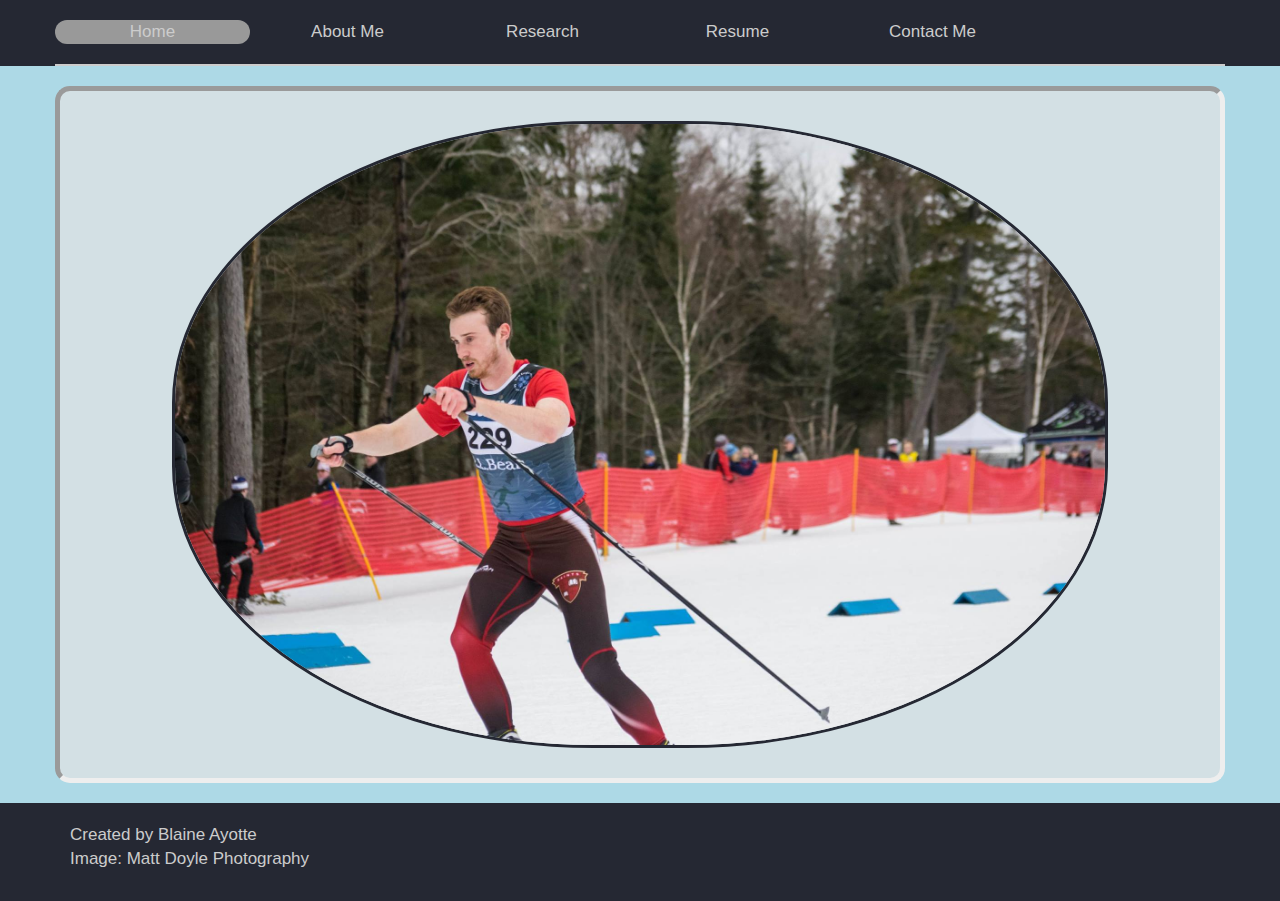
<file: index.html>
<!doctype html>
<html>

  <head>
    <meta charset="utf-8">
    <title>Blaine Ayotte</title>
    <link rel="stylesheet" href="style.css"/>
    <link rel="stylesheet" href="https://maxcdn.bootstrapcdn.com/bootstrap/3.3.6/css/bootstrap.min.css"/>
  </head>
  <body>
    <div class="upperBar">
	  <header class="container">
        <div class="row">
          <div class="menu">
            <div class="col-sm-2 col-md-2 dropdown selected">
              <a href="index.html">Home</a>
            </div>
            <div class="col-sm-2 col-md-2">
              <a href="aboutMe.html" class="dropdown-toggle">About Me</a>
            </div>
                        <div class="col-sm-2 col-md-2 dropdown">
              <a href="Research.html" class="dropdown-toggle">Research</a>
            </div>
            <div class="col-sm-2 col-md-2 dropdown">
              <a href="Resume.html" class="dropdown-toggle">Resume</a>
            </div>
            <div class="col-sm-2 col-md-2">
              <a href="contactMe.html">Contact Me</a>
            </div>
          </div>
        </div>
      </header>
    </div>

    <div class="outline centerize" >
      <section class="container topBodyBorder">
        <div class="row">
          <p></p>
        </div>
      </section>

       <section class="container">
        <div class="row bodyElement">
          <div class="col-sm-1 col-md-1"></div>
          <div class="col-sm-10 col-md-10">
            <img class="homePicture" src="BlaineAyotte.jpg" width="100%" height="100%" alt="Image Not Displaying"/>
          </div>
        </div>
      </section>



      <section class="container bottomBodyBorder">
        <div class="row">
          <p></p>
        </div>
      </section>
    </div>

    <div class="lowerBar">
      <footer class="container">
        <div class="row">
          <p class="col-sm-4">Created by Blaine Ayotte<br>Image: Matt Doyle Photography</p>
        </div>
      </footer>
    </div>

    <script src="https://code.jquery.com/jquery-2.2.3.min.js"></script>
    <script src="app.js"></script>
  </body>

</html>
</file>
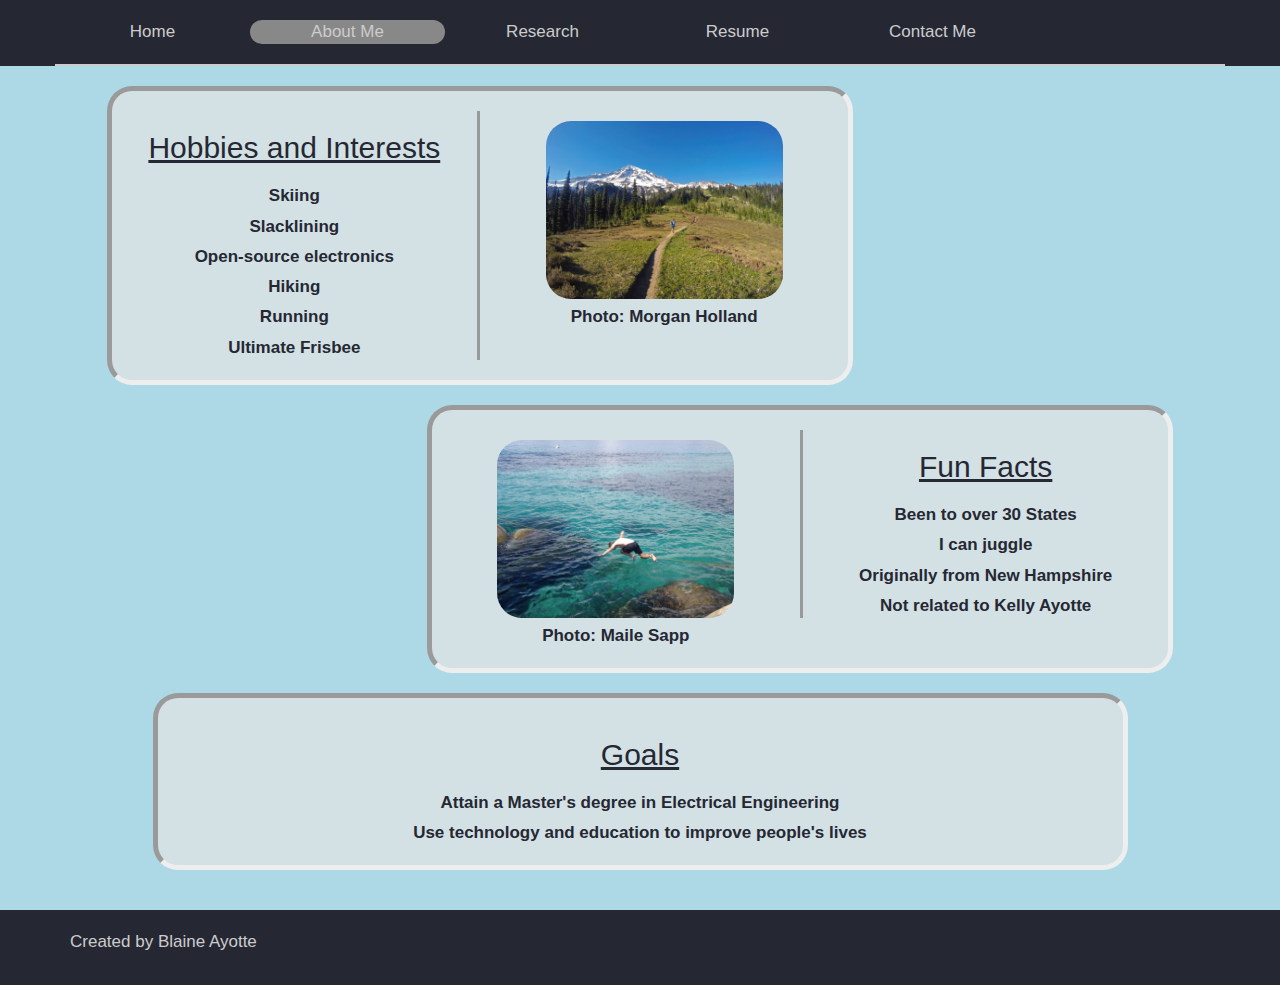
<file: aboutMe.html>
<!doctype html>
<html>

  <head>
    <meta charset="utf-8">
    <title>Blaine Ayotte - About Me</title>
    <link rel="stylesheet" href="styleAboutMe.css"/>
    <link rel="stylesheet" href="https://maxcdn.bootstrapcdn.com/bootstrap/3.3.6/css/bootstrap.min.css"/>
  </head>
  <body>
   <div class="upperBar">
      <header class="container">
        <div class="row">
          <div class="menu">
            <div class="col-sm-2 col-md-2">
              <a href="index.html">Home</a>
            </div>
            <div class="col-sm-2 col-md-2 dropdown selected">
              <a href="aboutMe.html" class="dropdown-toggle">About Me</a>
            </div>
                        <div class="col-sm-2 col-md-2 dropdown">
              <a href="Research.html" class="dropdown-toggle">Research</a>
            </div>
            <div class="col-sm-2 col-md-2 dropdown">
              <a href="Resume.html" class="dropdown-toggle">Resume</a>
            </div>
            <div class="col-sm-2 col-md-2">
              <a href="contactMe.html">Contact Me</a>
            </div>
          </div>
        </div>
      </header>
    </div>
    <div class="outline centerize" >

      <section class="container-fluid">
        <div class="row">
          <div class="col-sm-1 col-md-1"></div>
          <div class="col-sm-7 col-md-7">
            <div class="row bodyElement">
              <div class="col-sm-6 col-md-6 leftSideBorder">
                <h2>Hobbies and Interests</h2>
                <li>Skiing</li>
				<li>Slacklining</li>
				<li>Open-source electronics</li>				
                <li>Hiking</li>
                <li>Running</li>
				<li>Ultimate Frisbee</li>
                
              </div>
              <div class="col-sm-6 col-md-6 leftSide">
                <img src="Rainier.jpg" width="70%"/>
				<li>Photo: Morgan Holland</li>
              </div>
            </div>
          </div>
        </div>
      </section>

      <section class="container-fluid">
        <div class="row">
          <div class="col-sm-4 col-md-4"></div>
          <div class="col-sm-7 col-sm-7">
            <div class="row bodyElement">
              <div class="col-sm-6 col-md-6">
                <img src="slacklining.jpg" width="70%" height="100%"/>
				<li>Photo: Maile Sapp</li>
              </div>
              <div class="col-sm-6 col-md-6 rightSideBorder">
                <h2>Fun Facts</h2>
				<li>Been to over 30 States</li>
                <li>I can juggle</li>
                <li>Originally from New Hampshire</li>
                <li>Not related to Kelly Ayotte</li>
				
              </div>
            </div>
          </div>
        </div>
      </section>

      <section class="container">
        <div class="row">
          <div class="col-sm-1 col-md-1"></div>
          <div class="col-sm-10 col-sm-10">
            <div class="row bodyElement">
              <div class="col-sm-1 col-md-1"></div>
              <div class="col-sm-10 col-md-10">
                <h2>Goals</h2>
                <li>Attain a Master's degree in Electrical Engineering</li>
                <li>Use technology and education to improve people's lives</li>
              </div>
            </div>
          </div>
        </div>
      </section>
    </div>

    <div class="lowerBar">
      <footer class="container">
        <div class="row">
          <p class="col-sm-4">Created by Blaine Ayotte<br>
		 </div>
      </footer>
    </div>

    <script src="https://code.jquery.com/jquery-2.2.3.min.js"></script>
    <script src="app.js"></script>
  </body>

</html>
</file>
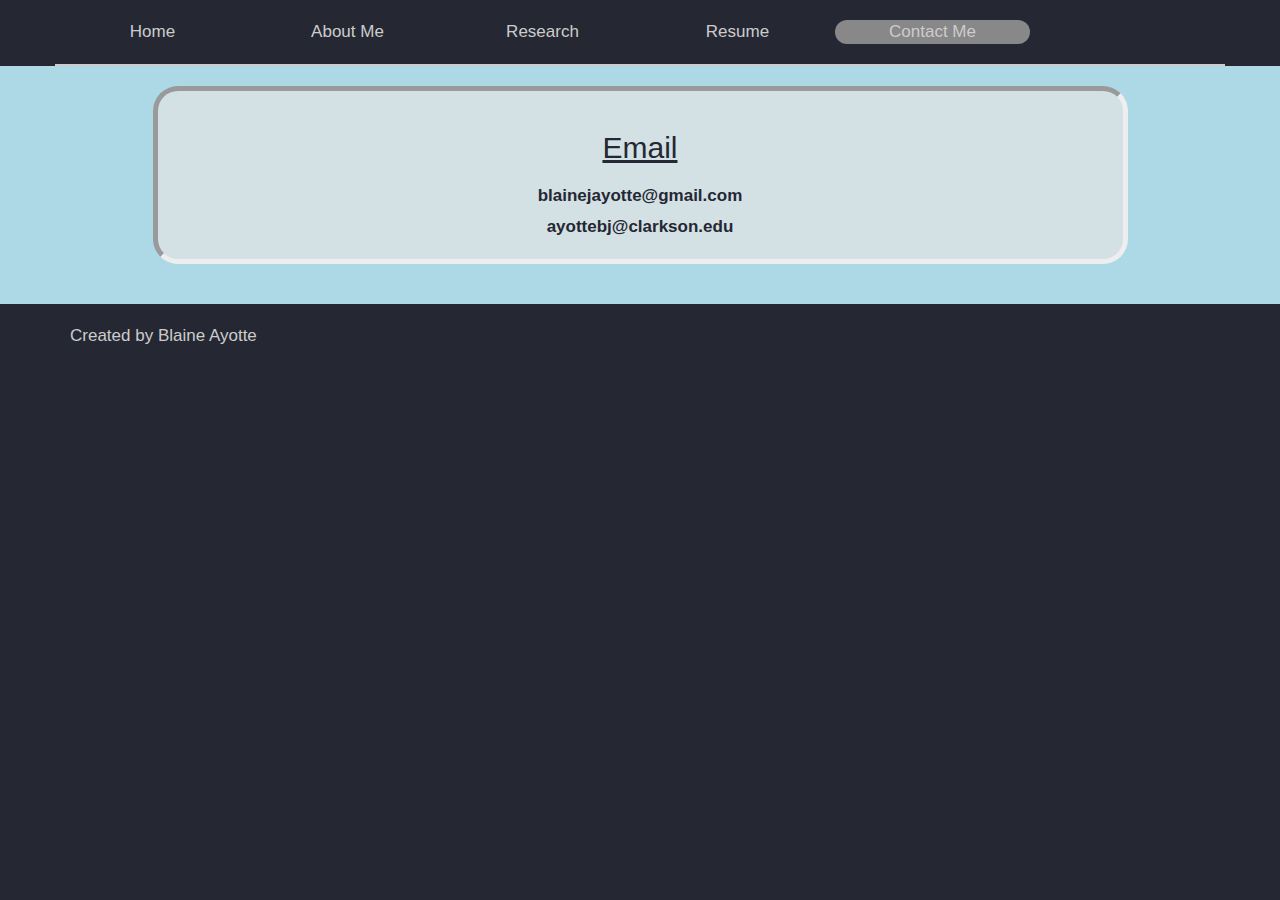
<file: contactMe.html>
<!doctype html>
<html>

  <head>
    <meta charset="utf-8">
    <title>Blaine Ayotte - Contact Me</title>
    <link rel="stylesheet" href="styleAboutMe.css"/>
    <link rel="stylesheet" href="https://maxcdn.bootstrapcdn.com/bootstrap/3.3.6/css/bootstrap.min.css"/>
  </head>
  <body>
   <div class="upperBar">
	  <header class="container">
        <div class="row">
          <div class="menu">
            <div class="col-sm-2 col-md-2">
              <a href="index.html">Home</a>
            </div>
            <div class="col-sm-2 col-md-2 dropdown">
              <a href="aboutMe.html" class="dropdown-toggle">About Me</a>
            </div>
                        <div class="col-sm-2 col-md-2 dropdown">
              <a href="Research.html" class="dropdown-toggle">Research</a>
            </div>
            <div class="col-sm-2 col-md-2 dropdown">
              <a href="Resume.html" class="dropdown-toggle">Resume</a>
            </div>
            <div class="col-sm-2 col-md-2 dropdown selected">
              <a href="contactMe.html">Contact Me</a>
            </div>
          </div>
        </div>
      </header>
    </div>

    <div class="outline centerize" >
      <section class="container">
        <div class="row">
          <div class="col-sm-1 col-md-1"></div>
          <div class="col-sm-10 col-sm-10">
            <div class="row bodyElement">
              <div class="col-sm-1 col-md-1"></div>
              <div class="col-sm-10 col-md-10">
                <h2>Email</h2>
                <li>blainejayotte@gmail.com</li>
				<li>ayottebj@clarkson.edu</li>
              </div>
            </div>
          </div>
        </div>
      </section>
    </div>


    <div class="lowerBar">
      <footer class="container">
        <div class="row">
          <p class="col-sm-4">Created by Blaine Ayotte<br>
        </div>
      </footer>
    </div>
 
    <!-- <script src="https://code.jquery.com/jquery-2.2.3.min.js"></script> -->
    <!-- <script src="app.js"></script> -->
  </body>

</html>
</file>
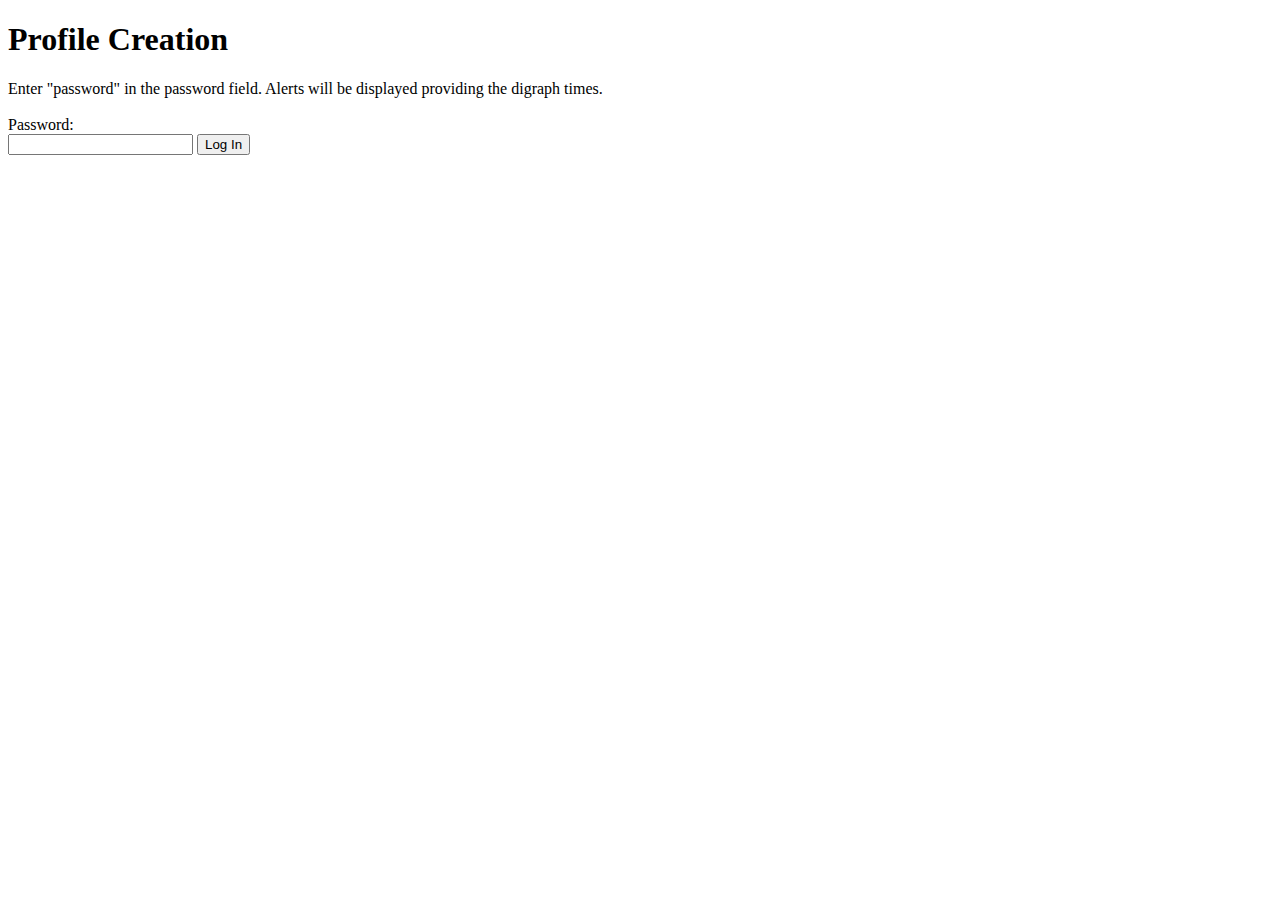
<file: create_profile.html>
<!doctype html>
<html>
      <section class="container">
        <div class="title">
          <h1>Profile Creation</h1>
        </div>
		
        <div class="container">
          <div class="container">
            <div class="pwd-step2">
              <div class="row">
                  <div class="col-sm-12">
                  </div>  
              </div>
			  Enter "password" in the password field. Alerts will be displayed providing the digraph times.
			  <br /> <br />
              <div class="step3-form-container">
                <div class="row">
                  <div class="col-sm-15">
                    <form class="form-horizontal step3Form" name="step2Form" autocomplete="off">
                      <div class="form-group row">
                        <label class="control-label col-sm-4" ></span>Password:</label>
                        <div class="col-sm-15 input-margin"> 
                          <input type="text" id="password" onkeydown = "keylogg(event, 0, 'password')" onkeyup = "keylogg(event, 1, 'password')">
						  <button type="button" title="Log In" onclick="my_function()">Log In</button>
						  <br /> <br /> 
                        </div>
                      </div>
                    </form>
					
					<script>
					var count = 0;
					function keylogg(event, downup, field) {
						//alert(count);
						var key = event.key;
						var press = downup;
						var d = {
						f:field,
						k:key,
						t:Date.now(),
						p:downup,
						};
						sessionStorage.setItem(count, JSON.stringify(d));
						count=count+1
					}
					
					function my_function() {
						var key_count=0;
						//alert(sessionStorage.length);
						//sessionStorage.clear();
						var template={};
						template["pa"]={"m":140,"v":40};
						template["as"]={"m":45,"v":20};
						template["ss"]={"m":165,"v":50};
						template["sw"]={"m":190,"v":25};
						template["wo"]={"m":125,"v":25};
						template["or"]={"m":90,"v":20};
						template["rd"]={"m":195,"v":20};
						var digraphs={};
						var i;
						var old = {};
						for (i = 0; i < sessionStorage.length; i++) {
							//alert(i);
							let data = JSON.parse(sessionStorage.getItem(i));
							if (data["p"] === 0){
								if (Object.keys(old).length!=0) {
									alert(old["k"]+data["k"]);
									alert(data["t"]-old["t"]);
									digraphs[old["k"]+data["k"]] = data["t"]-old["t"];
									old = data;
								}
								if (Object.keys(old).length===0) {
									old = data;
								}
							}
						}
						old={};
						var score=0;
						//alert('here1')
						for (var key in template) {
							if (key in digraphs) {
								key_count+=1;
								score+=Math.abs(template[key]["m"]-digraphs[key])/template[key]["v"];
								//alert(Math.abs(template[key]["m"]-digraphs[key])/template[key]["v"]);
							}
						}
						//alert(score)
						//alert(key_count);
						sessionStorage.clear();
						var valid = document.getElementById("password").value;
						
						localStorage.setItem('valid',valid);
						localStorage.setItem('score', score);
						localStorage.setItem('count', key_count);
						
						window.location.hash = 'reload';
						window.location.reload();
						//score=Math.round(localStorage.getItem('score') * 100) / 100;
						//alert(score);
						//document.getElementById('score').setAttribute("value", score);
						//document.getElementById('score').setAttribute("value", "type password exactly");
						//document.getElementById('password').value='';
						//key_count=0;
						//localStorage.removeItem('score');
						//alert("session cleared");	
					}
					
					//When the document has loaded, call the function
					document.addEventListener("DOMContentLoaded", function(event) { 
						if(window.location.hash == "#reload"){
							score=Math.round(localStorage.getItem('score') * 100) / 100;
							//alert(localStorage.getItem('count'));
							if (localStorage.getItem('count') === "7" && localStorage.getItem('valid')==="password") {
								if (score<10) {
									document.getElementById('score').setAttribute("value", score+"     access granted");
								} else {
								document.getElementById('score').setAttribute("value", score+"     access denied");
								}
							} else {
								document.getElementById('score').setAttribute("value", "N/A");
							}
							//alert("The Page has been reloaded!");
						}
					});
					</script>
					
                  </div>  
                </div>
              </div>
			  
			  
            </div>
          </div>
        </div>

      </section>
<html>
</file>
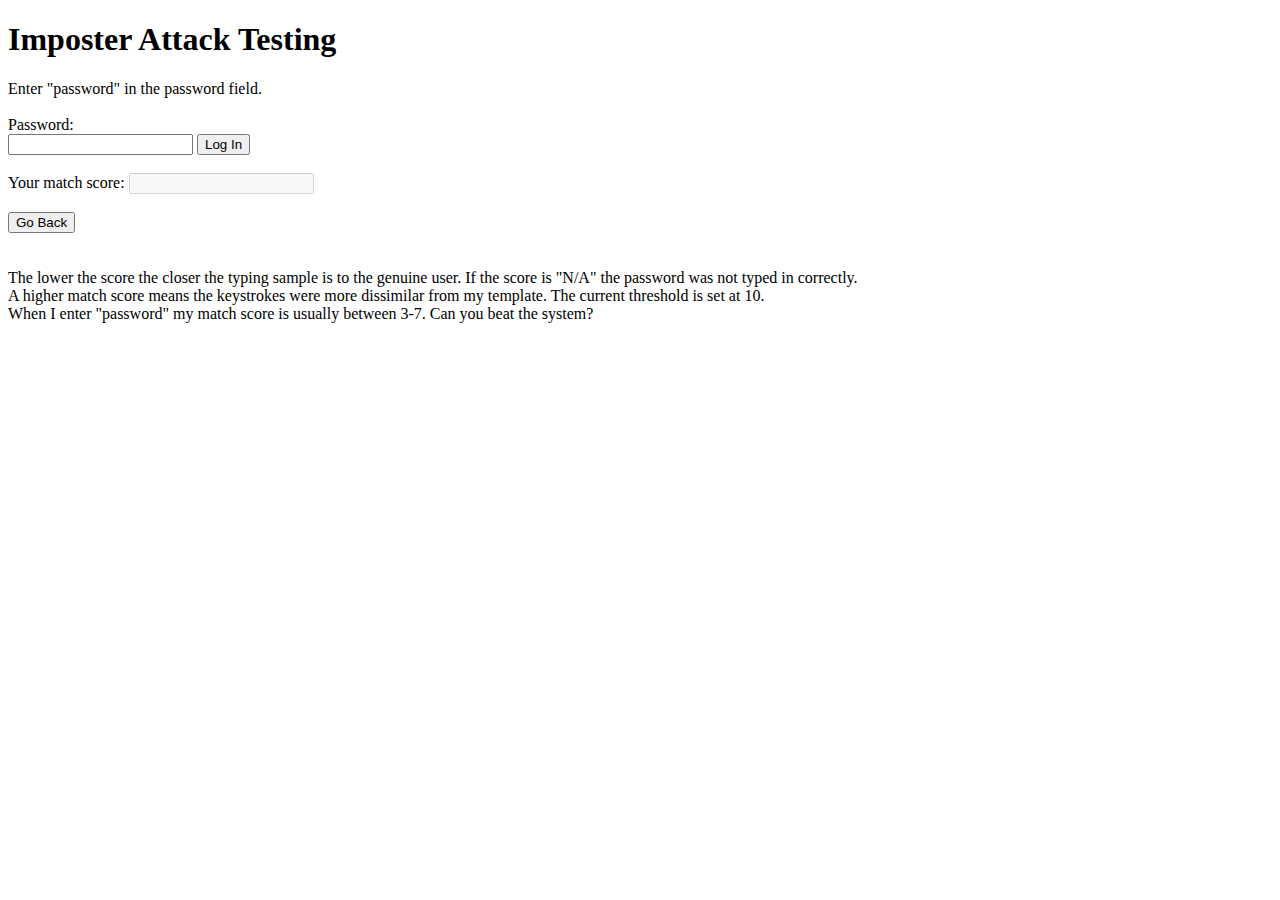
<file: imposter_attack.html>
<!doctype html>
<html>
      <section class="container">
        <div class="title">
          <h1>Imposter Attack Testing</h1>
        </div>
		
        <div class="container">
          <div class="container">
            <div class="pwd-step2">
              <div class="row">
                  <div class="col-sm-12">
                  </div>  
              </div>
			  Enter "password" in the password field.
			  <br /> <br />
              <div class="step3-form-container">
                <div class="row">
                  <div class="col-sm-15">
                    <form class="form-horizontal step3Form" name="step2Form" autocomplete="off">
                      <div class="form-group row">
                        <label class="control-label col-sm-4" ></span>Password:</label>
                        <div class="col-sm-15 input-margin"> 
                          <input type="text" id="password" onkeydown = "keylogg(event, 0, 'password')" onkeyup = "keylogg(event, 1, 'password')">
						  <button type="button" title="Log In" onclick="my_function()">Log In</button>
						  <br /> <br /> 
                        </div>
                      </div>
                    </form>
					</div>
					Your match score: <input type="text" disabled="disabled" id="score"/>
					<br /> <br /> 
					<button type="button" onclick="window.location.href = 'Research.html';" title="back">Go Back</button>
					<br /> <br /> <br />
					</div> 
					The lower the score the closer the typing sample is to the genuine user. If the score is "N/A" the password was not typed in correctly.
					<br /> 
					A higher match score means the keystrokes were more dissimilar from my template. The current threshold is set at 10. 
					<br /> 
					When I enter "password" my match score is usually between 3-7. Can you beat the system?
					</div>
					
					<script>
					var count = 0;
					function keylogg(event, downup, field) {
						//alert(count);
						var key = event.key;
						var press = downup;
						var d = {
						f:field,
						k:key,
						t:Date.now(),
						p:downup,
						};
						sessionStorage.setItem(count, JSON.stringify(d));
						count=count+1
					}
					
					function my_function() {
						var key_count=0;
						//alert(sessionStorage.length);
						//sessionStorage.clear();
						var template={};
						template["pa"]={"m":140,"v":40};
						template["as"]={"m":45,"v":20};
						template["ss"]={"m":165,"v":50};
						template["sw"]={"m":190,"v":25};
						template["wo"]={"m":125,"v":25};
						template["or"]={"m":90,"v":20};
						template["rd"]={"m":195,"v":20};
						var digraphs={};
						var i;
						var old = {};
						for (i = 0; i < sessionStorage.length; i++) {
							//alert(i);
							let data = JSON.parse(sessionStorage.getItem(i));
							if (data["p"] === 0){
								if (Object.keys(old).length!=0) {
									//alert(old["k"]+data["k"]);
									//alert(data["t"]-old["t"]);
									digraphs[old["k"]+data["k"]] = data["t"]-old["t"];
									old = data;
								}
								if (Object.keys(old).length===0) {
									old = data;
								}
							}
						}
						old={};
						var score=0;
						//alert('here1')
						for (var key in template) {
							if (key in digraphs) {
								key_count+=1;
								score+=Math.abs(template[key]["m"]-digraphs[key])/template[key]["v"];
								//alert(Math.abs(template[key]["m"]-digraphs[key])/template[key]["v"]);
							}
						}
						//alert(score)
						//alert(key_count);
						sessionStorage.clear();
						var valid = document.getElementById("password").value;
						
						localStorage.setItem('valid',valid);
						localStorage.setItem('score', score);
						localStorage.setItem('count', key_count);
						
						window.location.hash = 'reload';
						window.location.reload();
						//score=Math.round(localStorage.getItem('score') * 100) / 100;
						//alert(score);
						//document.getElementById('score').setAttribute("value", score);
						//document.getElementById('score').setAttribute("value", "type password exactly");
						//document.getElementById('password').value='';
						//key_count=0;
						//localStorage.removeItem('score');
						//alert("session cleared");	
					}
					
					//When the document has loaded, call the function
					document.addEventListener("DOMContentLoaded", function(event) { 
						if(window.location.hash == "#reload"){
							score=Math.round(localStorage.getItem('score') * 100) / 100;
							//alert(localStorage.getItem('count'));
							if (localStorage.getItem('count') === "7" && localStorage.getItem('valid')==="password") {
								if (score<10) {
									document.getElementById('score').setAttribute("value", score+"     access granted");
								} else {
								document.getElementById('score').setAttribute("value", score+"     access denied");
								}
							} else {
								document.getElementById('score').setAttribute("value", "N/A");
							}
							//alert("The Page has been reloaded!");
						}
					});
					</script>
					
                  </div>  
                </div>
              </div>
			  
			  
            </div>
          </div>
        </div>

      </section>
<html>
</file>
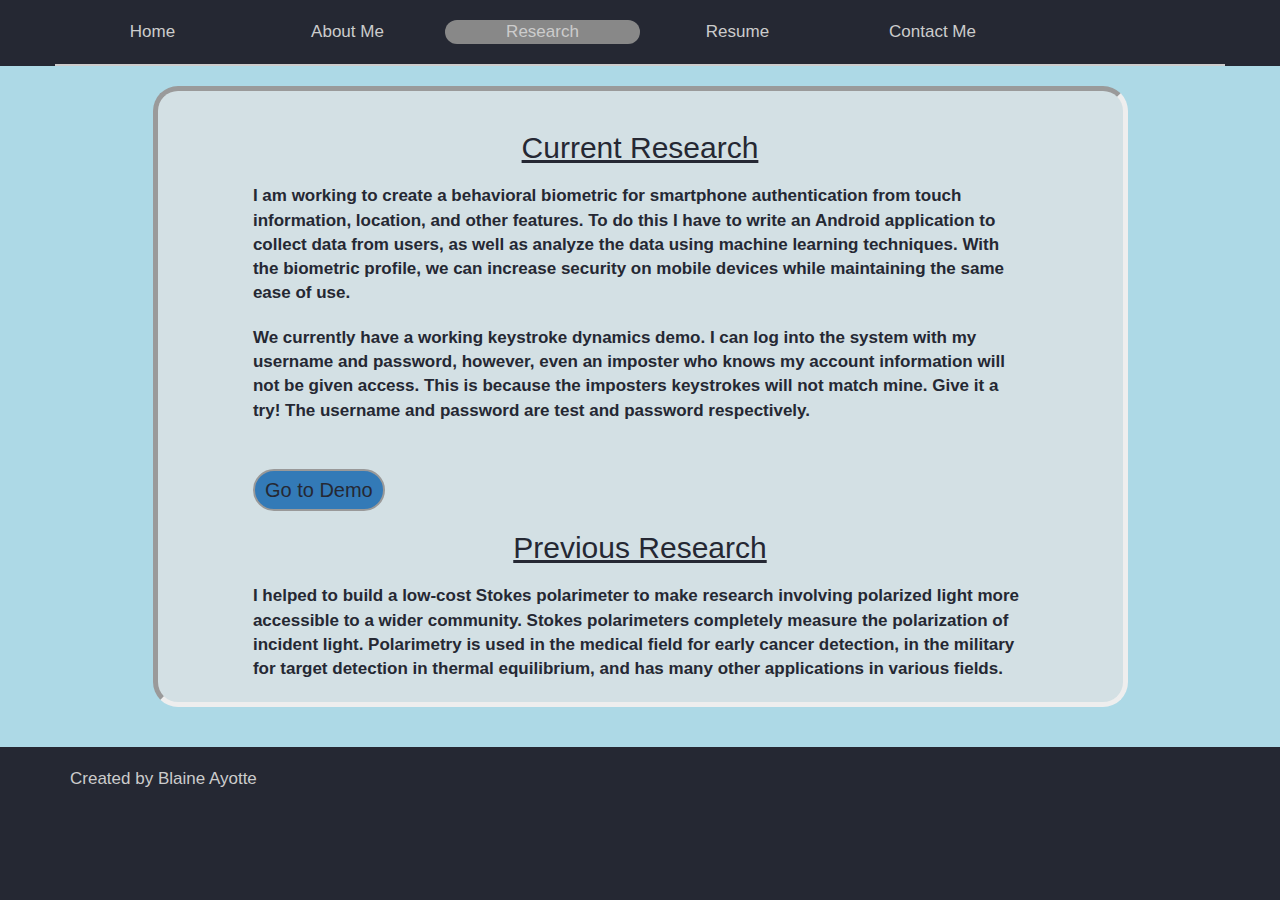
<file: Research.html>
<!doctype html>
<html>

  <head>
    <meta charset="utf-8">
    <title>Blaine Ayotte - Research</title>
    <link rel="stylesheet" href="styleAboutMe.css"/>
    <link rel="stylesheet" href="https://maxcdn.bootstrapcdn.com/bootstrap/3.3.6/css/bootstrap.min.css"/>
  </head>
  <body>
   <div class="upperBar">
      <header class="container">
        <div class="row">
          <div class="menu">
            <div class="col-sm-2 col-md-2">
              <a href="index.html">Home</a>
            </div>
            <div class="col-sm-2 col-md-2 dropdown">
              <a href="aboutMe.html" class="dropdown-toggle">About Me</a>
            </div>
                        <div class="col-sm-2 col-md-2 dropdown selected">
              <a href="Research.html" class="dropdown-toggle">Research</a>
            </div>
            <div class="col-sm-2 col-md-2 dropdown">
              <a href="Resume.html" class="dropdown-toggle">Resume</a>
            </div>
            <div class="col-sm-2 col-md-2">
              <a href="contactMe.html">Contact Me</a>
            </div>
          </div>
        </div>
      </header>
    </div>
      
    <div class="outline" >
      <section class="container">
        <div class="row">
          <div class="col-sm-1 col-md-1"></div>
          <div class="col-sm-10 col-sm-10">
            <div class="row bodyElement">
              <div class="col-sm-1 col-md-1"></div>
              <div class="col-sm-10 col-md-10">
                <h2>Current Research</h2>
				<li2>I am working to create a behavioral biometric for smartphone 
				authentication from touch information, location, and other
				features. To do this I have to write an Android application to collect 
				data from users, as well as analyze the data using machine learning 
				techniques. With the biometric profile, we can increase security on mobile 
				devices while maintaining the same ease of use.</li2>
				<br><br>
				<li2>We currently have a working keystroke dynamics demo. I can log into the
				system with my username and password, however, even an imposter who knows my
				account information will not be given access. This is because the imposters keystrokes
				will not match mine. Give it a try! The username and password are test and password respectively.</li2>
				<br><br>
				
				<li><a class="btn btn-primary" href="imposter_attack.html" role="button">Go to Demo</a><li>
				
				<li> </li>
				<h2>Previous Research</h2>
                <li>I helped to build a low-cost Stokes polarimeter to make research involving 
				polarized light more accessible to a wider community. Stokes polarimeters
				completely measure the polarization of incident light. Polarimetry is used in 
				the medical field for early cancer detection, in the military for target 
				detection in thermal equilibrium, and has many other applications in various 
				fields.</li>
                
              </div>
            </div>
          </div>
        </div>
      </section>
    </div>
    

    <div class="lowerBar">
      <footer class="container">
        <div class="row">
          <p class="col-sm-4">Created by Blaine Ayotte<br>
        </div>
      </footer>
    </div>

    <script src="https://code.jquery.com/jquery-2.2.3.min.js"></script>
    <script src="app.js"></script>
  </body>

</html>
</file>
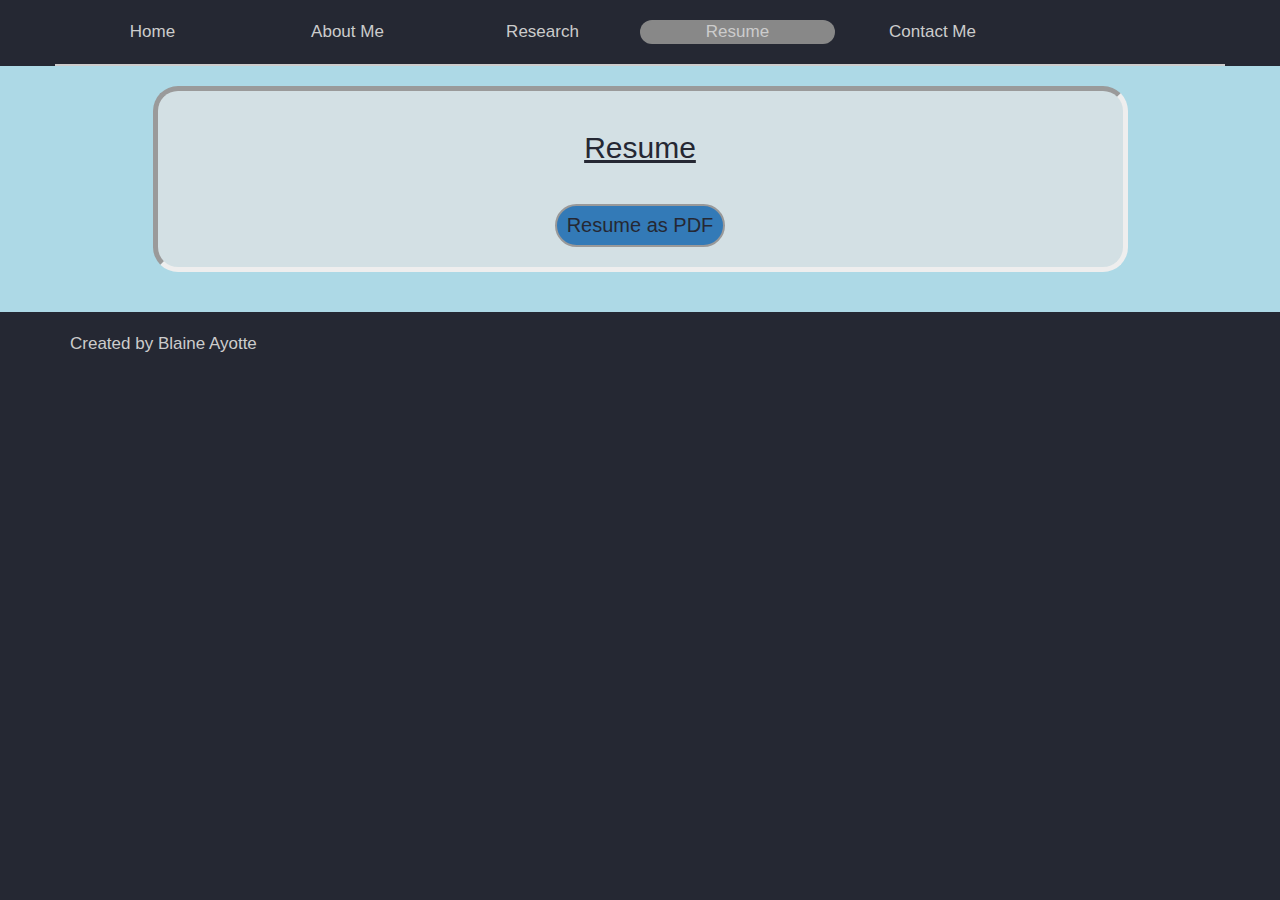
<file: Resume.html>
<!doctype html>
<html>

  <head>
    <meta charset="utf-8">
    <title>Blaine Ayotte - Resume</title>
    <link rel="stylesheet" href="styleAboutMe.css"/>
    <link rel="stylesheet" href="https://maxcdn.bootstrapcdn.com/bootstrap/3.3.6/css/bootstrap.min.css"/>
  </head>
  <body>
   <div class="upperBar">
    <header class="container">
        <div class="row">
          <div class="menu">
            <div class="col-sm-2 col-md-2">
              <a href="index.html">Home</a>
            </div>
            <div class="col-sm-2 col-md-2 dropdown">
              <a href="aboutMe.html" class="dropdown-toggle">About Me</a>
            </div>
            
            <div class="col-sm-2 col-md-2 dropdown">
              <a href="Research.html" class="dropdown-toggle">Research</a>
            </div>
            <div class="col-sm-2 col-md-2 dropdown selected">
              <a href="Resume.html" class="dropdown-toggle">Resume</a>
            </div>
            <div class="col-sm-2 col-md-2">
              <a href="contactMe.html">Contact Me</a>
            </div>
          </div>
        </div>
      </header>
	  </div>
      
    <div class="outline centerize" >
      <section class="container">
        <div class="row">
          <div class="col-sm-1 col-md-1"></div>
          <div class="col-sm-10 col-sm-10">
		    <div class="row bodyElement">
              <div class="col-sm-1 col-md-1"></div>
              <div class="col-sm-10 col-md-10">
            <h2>Resume</h2>
            <a class="btn btn-primary" href="resume.pdf" role="button">Resume as PDF</a>
          </div>
            </div>
          </div>
        </div>
      </section>
    </div>

    <div class="lowerBar">
      <footer class="container">
        <div class="row">
          <p class="col-sm-4">Created by Blaine Ayotte<br>
        </div>
      </footer>
    </div>

    <script src="https://code.jquery.com/jquery-2.2.3.min.js"></script>
    <script src="app.js"></script>
  </body>

</html>
</file>
<file: style.css>
html, body {
  background-color: #252833;
  <!-- #3fb0ac #fae596 #173e43-->
  <!-- #c9c9c9 #e3e3e3 #9ad3de #89bdd3 -->
  <!-- #252839 #677077 #b5b5b7 #f2b632 -->
}

.upperBar {
    background-color: #252833;
}

header {
  border-bottom: 2px solid #ccc;
  font-family: sans-serif;
  font-weight: 300;
  font-size: 17px;
  padding: 20px 0;
}

.menu {
  text-align: center;
  display: flex;
}

header a:link {
  color: #ccc;
  text-decoration: none;
}

header a:visited {
  color: #ccc;
  text-decoration: none;
}

header a:hover {
  color: #f2b632;
  text-decoration: none;
}

header li {
  list-style: none;
  text-align: center;
}
header li2 {
  list-style: none;
  text-align: left;
}

.selected {
  background-color: #999;
  border-radius: 25px;
}

.transparent {
  background-color: rgba(0, 0, 0, 0);
}

.outline {
  background-image: url("bluebackground.jpg");   
  background-repeat: repeat;
  padding-top: 20px;
  padding-bottom: 20px
}

.bodyElement {
  padding-bottom: 20px;
  border-right: inset;
  border-left: inset;
  border-width: thick;
  background-color: rgba(227, 227, 227, 0.70); /* 0.85 */
}

.bodyElement h2 {
  text-decoration: underline;
  padding-top: 20px;
  padding-bottom: 10px;
  text-align: center;
  border-top: solid;
  border-color: #999; /* #89bdf3 */
  border-width: 2px;
  color: #252833;
}

.bodyElement li, .bodyElement p {
  font-size: 17px;
  font-weight: bold;
  list-style: none;
  text-align: left;
/*  border-left: solid;
  border-width: 2px;
  border-color: #89bdf3; */
  margin-top: 6px;
  padding-left: 10px;
  color: #252833;
}

.bodyElement .btn {
  margin-top: 20px;
  padding: 5px 10px;
  font-weight: bold;
  text-align: center;
  font-size: 20px;
  color: #554 ;rgba(227, 227, 227, 0.70);
  border: solid;
  border-color: #999;
  border-width: 2px;
  border-radius: 25px;
  background-color: #89bdf3;
}

.bodyElement .seeMoreText {
  display: none;
}

.bodyElement .resume {
  border: double;
  border-width: 8px;
  border-color: #999;
  padding: 3px;
}

.bodyElement .homePicture {
  border: solid;
  margin-top: 20px;
  border-radius: 45%;
  border-color: #252833;
}

.topBodyBorder {
  border: inset;
  border-bottom: none;
  border-top-left-radius: 25px;
  border-top-right-radius: 25px;
  border-width: thick;
  background-color: rgba(227, 227, 227, 0.70);
}

.bottomBodyBorder {
  border: inset;
  border-top: none;
  border-bottom-left-radius: 25px;
  border-bottom-right-radius: 25px;
  border-width: thick;
  background-color: rgba(227, 227, 227, 0.70);
}

.lowerBar {
    background-color: #252833;
}

footer {
  font-family: sans-serif;
  font-weight: 300;
  font-size: 17px;
  padding: 20px 0;
  color: #ccc;
}

footer .col-sm-8 {
  display: flex;
  justify-content: flex-end;
}

footer ul {
  list-style: none;
}

footer li img {
  width: 32px;
  height: 32px;
}
</file>
<file: styleAboutMe.css>
html, body {
  background-color: #252833;
  <!-- #3fb0ac #fae596 #173e43-->
  <!-- #c9c9c9 #e3e3e3 #9ad3de #89bdd3 -->
  <!-- #252839 #677077 #b5b5b7 #f2b632 -->
}

.upperBar {
    background-color: #252833;
}

header {
  border-bottom: 2px solid #ccc;
  font-family: sans-serif;
  font-weight: 300;
  font-size: 17px;
  padding: 20px 0;
}

.menu {
  text-align: center;
  display: flex;
}

header a:link {
  color: #ccc;
  text-decoration: none;
}

header a:visited {
  color: #ccc;
  text-decoration: none;
}

header a:hover {
  color: #f2b632;
  text-decoration: none;
}

header li {
  list-style: none;
  text-align: center;
}

header li2 {
  list-style: none;
  text-align: left;
}

.selected {
  background-color: #888;
  border-radius: 25px;
}

.transparent {
  background-color: rgba(0, 0, 0, 0);
}

.outline {
  background-image: url("bluebackground.jpg");
  background-repeat: repeat;
  padding-top: 20px;
  padding-bottom: 20px;
}

.centerize {
  text-align: center;
}

.rightSideBorder {
  border-left: solid;
  border-color: #999;
}

.leftSideBorder {
  border-right: solid;
  border-color: #999;
}

.bodyElement{
  padding-bottom: 20px;
  padding-top: 20px;
  border: inset;
  border-radius: 25px;
  border-width: thick;
  background-color: rgba(227, 227, 227, 0.70); /* 0.85 */
  margin-bottom: 20px;
}

.bodyElement h2 {
  text-decoration: underline;
  padding-bottom: 10px;
  text-align: center;
  color: #252833;
}

.bodyElement li, .bodyElement p {
  font-size: 17px;
  font-weight: bold;
  list-style: none;
  margin-top: 6px;
  color: #252833;
}
.bodyElement li2, .bodyElement p {
  font-size: 17px;
  font-weight: bold;
  list-style: none;
  margin-top: 6px;
  color: #252833;
}
.bodyElement img {
  border-radius: 25px;
  display: inline-block;
  vertical-align: middle;
  float: none;
  margin-top: 10px; /* align vertical center */
}

.bodyElement .btn {
  margin-top: 20px;
  padding: 5px 10px;
  text-align: center;
  font-size: 20px;
  color: #252833;
  border: solid;
  border-color: #999;
  border-width: 2px;
  border-radius: 25px;
}

.bodyElement .seeMoreText {
  display: none;
}

.bodyElement .resume {
  border: double;
  border-width: 8px;
  border-color: #999;
  padding: 3px;
}

.bodyElement .homePicture {
  border: solid;
  margin-top: 20px;
  border-radius: 45%;
  border-color: #252833;
}

.lowerBar {
    background-color: #252833;
}

footer {
  font-family: sans-serif;
  font-weight: 300;
  font-size: 17px;
  padding: 20px 0;
  color: #ccc;
}

footer .col-sm-8 {
  display: flex;
  justify-content: flex-end;
}

footer ul {
  list-style: none;
}

footer li img {
  width: 32px;
  height: 32px;
}
</file>
